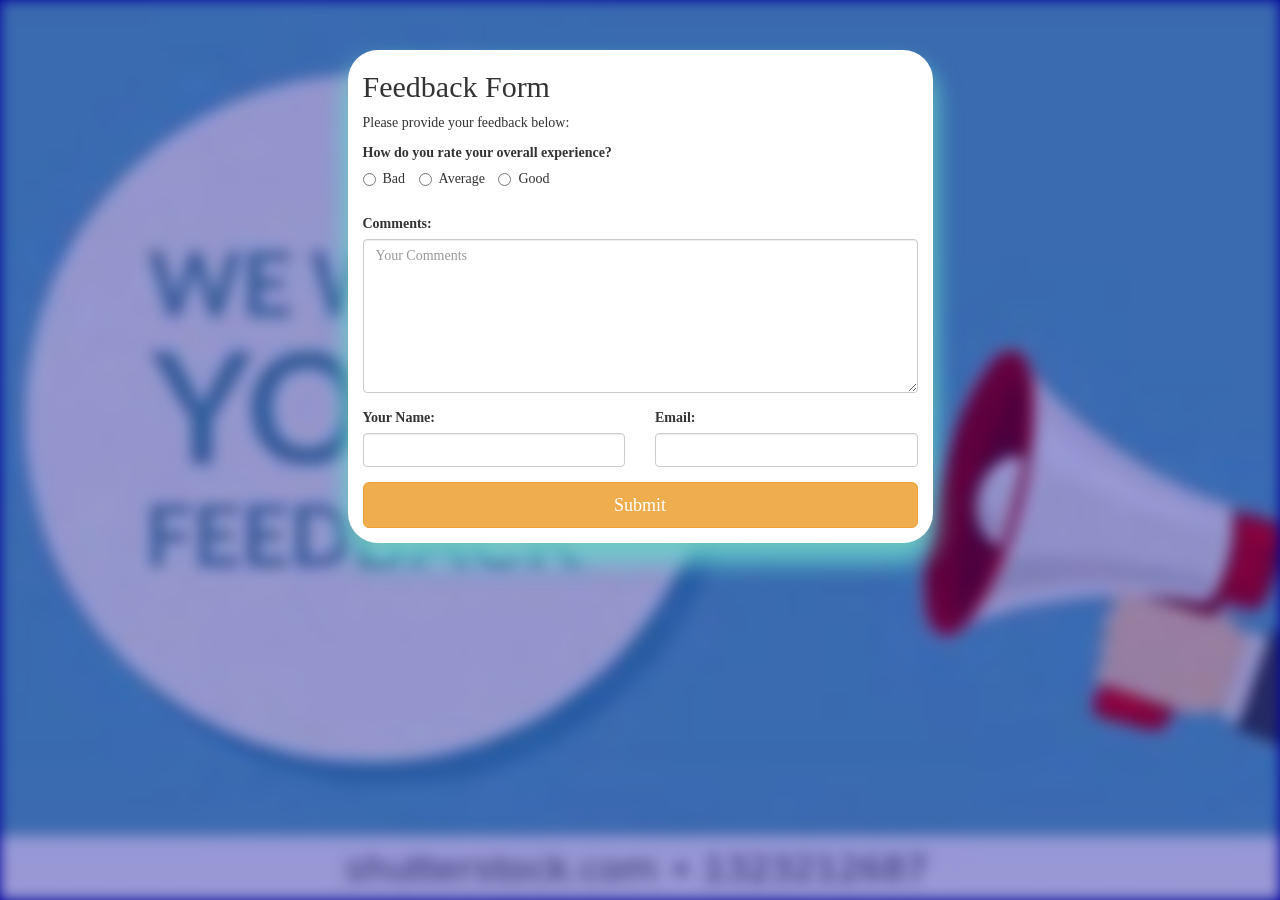
<file: index.html>
<!DOCTYPE html>
<html lang="en">

<head>
    <meta charset="utf-8">
    <meta http-equiv="X-UA-Compatible" content="IE=edge">
    <meta name="viewport" content="width=device-width, initial-scale=1">
    <title>Survey Form</title>
    <link rel="stylesheet" href="https://maxcdn.bootstrapcdn.com/bootstrap/3.3.7/css/bootstrap.min.css">
    <link rel="stylesheet" href="form.css">

</head>

<body>
    <div class="container">
        <div class="imagebg"></div>
        <div class="row " style="margin-top: 50px">
            <div class="col-md-6 col-md-offset-3 form-container">
                <h2>Feedback Form</h2>
                <p> Please provide your feedback below: </p>
                <form role="form" method="post" id="reused_form">
                    <div class="row">
                        <div class="col-sm-12 form-group">
                            <label>How do you rate your overall experience?</label>
                            <p>
                                <label class="radio-inline">
                                        <input type="radio" name="experience" id="radio_experience" value="bad" >
                                        Bad 
                                    </label>
                                <label class="radio-inline">
                                        <input type="radio" name="experience" id="radio_experience" value="average" >
                                        Average 
                                    </label>
                                <label class="radio-inline">
                                        <input type="radio" name="experience" id="radio_experience" value="good" >
                                        Good 
                                    </label>
                            </p>
                        </div>
                    </div>
                    <div class="row">
                        <div class="col-sm-12 form-group">
                            <label for="comments"> Comments:</label>
                            <textarea class="form-control" type="textarea" name="comments" id="comments" placeholder="Your Comments" maxlength="6000" rows="7"></textarea>
                        </div>
                    </div>
                    <div class="row">
                        <div class="col-sm-6 form-group">
                            <label for="name"> Your Name:</label>
                            <input type="text" class="form-control" id="name" name="name" required>
                        </div>
                        <div class="col-sm-6 form-group">
                            <label for="email"> Email:</label>
                            <input type="email" class="form-control" id="email" name="email" required>
                        </div>
                    </div>
                    <div class="row">
                        <div class="col-sm-12 form-group">
                            <button type="submit" class="btn btn-lg btn-warning btn-block">Submit </button>
                        </div>
                    </div>
                </form>
                <div id="success_message" style="width:100%; height:100%; display:none; ">
                    <h3>Posted your feedback successfully!</h3>
                </div>

            </div>
        </div>
    </div>
</body>

</html>
</file>
<file: form.css>
body {
    background-color: #009;
}

html,
body {
    height: 50%;
}

.imagebg {
    background-image: url("we-want-your-feedback-survey-260nw-1323212687.wdp.jpg");
    background-repeat: no-repeat;
    background-position: center center;
    background-size: cover;
    background-attachment: fixed;
    position: fixed;
    top: 0;
    left: 0;
    right: 0;
    bottom: 0;
    -webkit-filter: blur(3px);
    filter: blur(7px);
    opacity: 0.6;
    filter: alpha(opacity=60);
}

.form-container {
    background-color: #fff;
    box-shadow: 0 16px 24px 2px rgba(106, 212, 204, 0.897), 0 20px 30px 5px rgba(72, 193, 197, 0.12), 0 8px 10px -5px rgba(250, 14, 14, 0.3);
    border-radius: 30px;
    font-family: 'Times New Roman', Times, serif, Helvetica, sans-serif;
}
</file>
